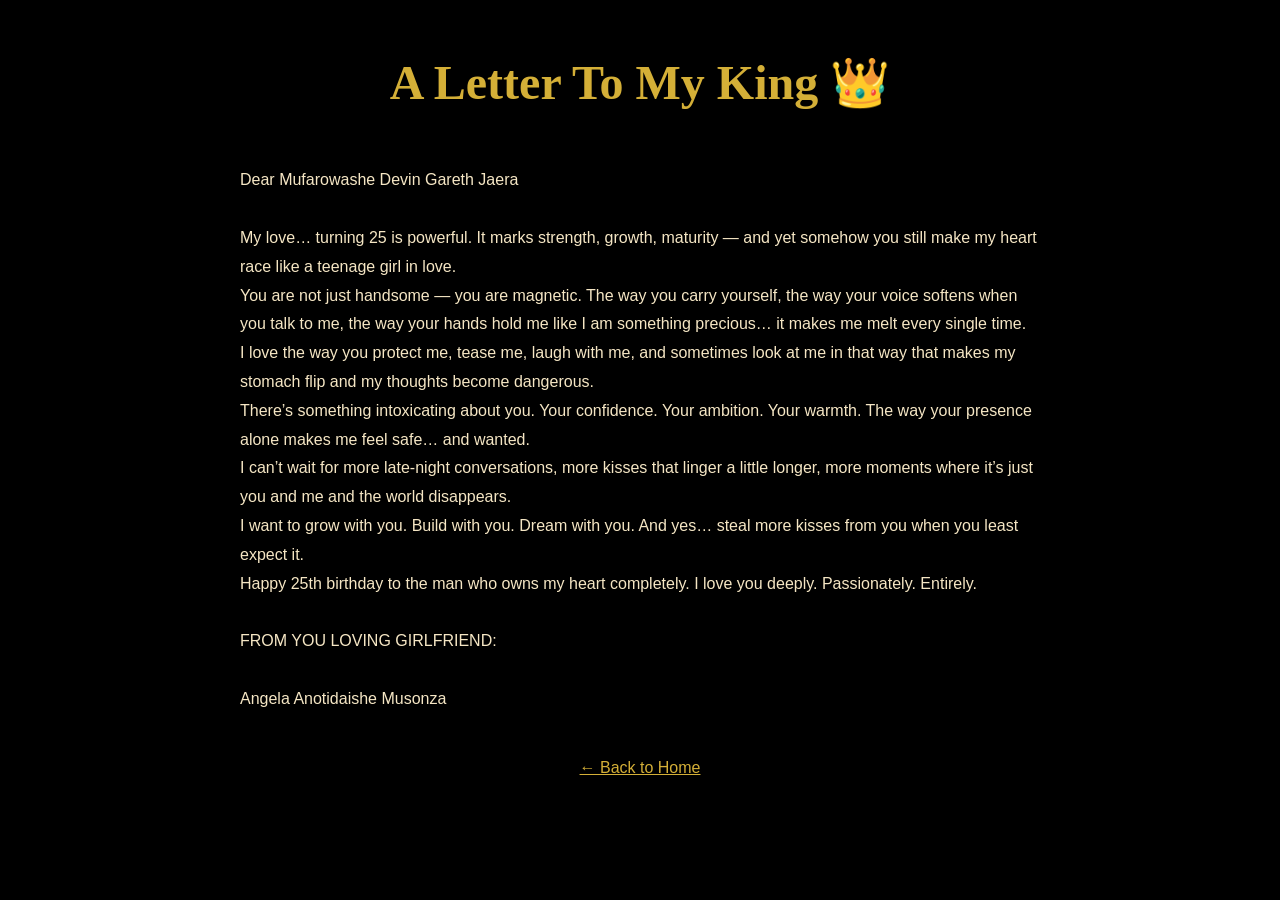
<file: love.html>
<!DOCTYPE html>
<html lang="en">
<head>
    <meta charset="UTF-8">
    <title>A Letter For You</title>
    <meta name="viewport" content="width=device-width, initial-scale=1.0">
    <link rel="stylesheet" href="style.css">
</head>
<body style="background:#000; color:#f5e6c4; padding:40px; font-family:Poppins, sans-serif; line-height:1.8;">

    <h1 style="font-family:'Great Vibes', cursive; color:#d4af37; text-align:center; font-size:3rem;">
        A Letter To My King 👑
    </h1>

    <div style="max-width:800px; margin:auto; margin-top:40px;">

        <p>Dear Mufarowashe Devin Gareth Jaera</p>
        <br>
        <p>
            My love… turning 25 is powerful. It marks strength, growth, maturity — and yet somehow you still make my heart race like a teenage girl in love.
        </p>

        <p>
            You are not just handsome — you are magnetic. The way you carry yourself, the way your voice softens when you talk to me, the way your hands hold me like I am something precious… it makes me melt every single time.
        </p>

        <p>
            I love the way you protect me, tease me, laugh with me, and sometimes look at me in that way that makes my stomach flip and my thoughts become dangerous.
        </p>

        <p>
            There’s something intoxicating about you. Your confidence. Your ambition. Your warmth. The way your presence alone makes me feel safe… and wanted.
        </p>

        <p>
            I can’t wait for more late-night conversations, more kisses that linger a little longer, more moments where it’s just you and me and the world disappears.
        </p>

        <p>
            I want to grow with you. Build with you. Dream with you. And yes… steal more kisses from you when you least expect it.
        </p>

        <p>
            Happy 25th birthday to the man who owns my heart completely.
            I love you deeply. Passionately. Entirely.
        </p>

        <br>

        <p>FROM YOU LOVING GIRLFRIEND:</p>
        <br>
      
        <P>Angela Anotidaishe Musonza</P>

    </div>

    <div style="text-align:center; margin-top:40px;">
        <a href="index.html" style="color:#d4af37;">← Back to Home</a>
    </div>

</body>
</html>
</file>
<file: style.css>
* {
    margin: 0;
    padding: 0;
    box-sizing: border-box;
}

body {
    background: #0d0d0d;
    color: #f5e6c4;
    font-family: 'Poppins', sans-serif;
    overflow-x: hidden;
}

/* LOADER */
.loader {
    position: fixed;
    width: 100%;
    height: 100%;
    background: #000;
    display: flex;
    justify-content: center;
    align-items: center;
    z-index: 9999;
    animation: fadeOut 3s forwards 2s;
}

.loader h1 {
    font-family: 'Great Vibes', cursive;
    font-size: 2.5rem;
    color: #d4af37;
    text-align: center;
}

.gold-line {
    width: 150px;
    height: 2px;
    background: #d4af37;
    margin: 20px auto;
    animation: expand 2s infinite alternate;
}

@keyframes expand {
    from { width: 50px; }
    to { width: 200px; }
}

@keyframes fadeOut {
    to { opacity: 0; visibility: hidden; }
}

/* HERO */
.hero {
    height: 100vh;
    background: radial-gradient(circle at top, #1a1a1a, #000);
    display: flex;
    justify-content: center;
    align-items: center;
    text-align: center;
}

.hero h1 {
    font-family: 'Cinzel', serif;
    font-size: 3rem;
    color: #d4af37;
}

.hero button {
    margin-top: 20px;
    padding: 12px 30px;
    border: 1px solid #d4af37;
    background: transparent;
    color: #d4af37;
    cursor: pointer;
    transition: 0.4s;
}

.hero button:hover {
    background: #d4af37;
    color: #000;
}

/* BF SECTION */
.bf-section {
    padding: 80px 20px;
    text-align: center;
}

.bf-section h2 {
    font-family: 'Great Vibes', cursive;
    font-size: 2.5rem;
    margin-bottom: 40px;
    color: #d4af37;
}

.bf-grid {
    display: grid;
    grid-template-columns: repeat(auto-fit, minmax(250px, 1fr));
    gap: 25px;
}

.bf-grid img {
    width: 100%;
    border-radius: 15px;
    transition: 0.4s;
    border: 2px solid #d4af37;
}

.bf-grid img:hover {
    transform: scale(1.05);
    box-shadow: 0 0 25px #d4af37;
}

/* GALLERY */
.gallery {
    padding: 80px 20px;
    text-align: center;
}

.photo-grid {
    display: grid;
    grid-template-columns: repeat(auto-fit, minmax(200px, 1fr));
    gap: 20px;
}

.photo-grid img {
    width: 100%;
    border-radius: 10px;
    transition: 0.4s;
}

.photo-grid img:hover {
    transform: scale(1.05);
    box-shadow: 0 0 20px #d4af37;
}

/* LOVE */
.love-section {
    padding: 80px 20px;
    max-width: 800px;
    margin: auto;
    text-align: center;
    line-height: 1.8;
}

/* SURPRISE */
.surprise {
    text-align: center;
    padding: 80px 20px;
    position: relative;
}

.surprise button {
    padding: 12px 30px;
    background: #d4af37;
    border: none;
    cursor: pointer;
    color: #000;
}

canvas {
    position: absolute;
    top: 0;
    left: 0;
    pointer-events: none;
}

/* LIGHTBOX */
.lightbox {
    position: fixed;
    display: none;
    top: 0;
    left: 0;
    width: 100%;
    height: 100%;
    background: rgba(0,0,0,0.9);
    justify-content: center;
    align-items: center;
}

.lightbox img {
    max-width: 80%;
    border: 3px solid #d4af37;
    border-radius: 15px;
}

footer {
    text-align: center;
    padding: 20px;
    background: #000;
}

/* HERO CANVAS LAYERS */
.hero {
    position: relative;
    overflow: hidden;
}

#stars,
#particles {
    position: absolute;
    top: 0;
    left: 0;
    width: 100%;
    height: 100%;
}

.hero-content {
    position: relative;
    z-index: 10;
}

/* Cinematic Glow Effect */
.hero h1 {
    text-shadow: 0 0 10px #d4af37,
                 0 0 20px #d4af37,
                 0 0 40px rgba(212,175,55,0.6);
}

.hero p {
    max-width: 600px;
    margin: 20px auto;
    line-height: 1.8;
    color: #f5e6c4;
}

/* Sparkle animation for stars */
@keyframes twinkle {
    0% { opacity: 0.2; }
    50% { opacity: 1; }
    100% { opacity: 0.2; }
}

#hearts {
    position: absolute;
    top: 0;
    left: 0;
    width: 100%;
    height: 100%;
}

.hero-content {
    position: relative;
    z-index: 10;
}

/* CONFETTI CANVAS */
#confetti-canvas {
    position: fixed;   /* important */
    top: 0;
    left: 0;
    width: 100%;
    height: 100%;
    pointer-events: none;
    z-index: 999;      /* above everything */
}

.bf-grid img {
    width: 100%;
    aspect-ratio: 1 / 1;   /* perfect square */
    object-fit: cover;     /* prevents stretching */
    border-radius: 15px;
    border: 2px solid #d4af37;
    transition: 0.4s ease;
}

.bf-grid img:hover {
    transform: scale(1.05);
    box-shadow: 0 0 25px #d4af37;
}

.photo-grid img {
    width: 100%;
    aspect-ratio: 4 / 5;  /* cinematic portrait ratio */
    object-fit: cover;
    border-radius: 12px;
    transition: 0.4s ease;
}

.photo-grid img:hover {
    transform: scale(1.05);
    box-shadow: 0 0 20px #d4af37;
}

/* =========================
   VIDEO SECTION
========================= */

.video-section {
    padding: 100px 20px;
    text-align: center;
    background: linear-gradient(to bottom, #0d0d0d, #111);
}

.video-section h2 {
    font-family: 'Great Vibes', cursive;
    font-size: 2.5rem;
    color: #d4af37;
    margin-bottom: 40px;
}

.video-container {
    max-width: 800px;
    margin: auto;
    border: 3px solid #d4af37;
    border-radius: 20px;
    overflow: hidden;
    box-shadow: 0 0 40px rgba(212,175,55,0.3);
    transition: 0.4s ease;
}

.video-container:hover {
    box-shadow: 0 0 60px rgba(212,175,55,0.6);
}

.video-container video {
    width: 100%;
    display: block;
}

.video-caption {
    margin-top: 25px;
    font-style: italic;
    color: #f5e6c4;
}

/* Fade-in animation */
.video-section {
    opacity: 0;
    transform: translateY(40px);
    transition: 1s ease;
}

.video-section.show {
    opacity: 1;
    transform: translateY(0);
}








.video-container {
    width: 500px;             /* fixed width for desktop */
    max-width: 90%;           /* responsive for smaller screens */
    margin: auto;
    border: 3px solid #d4af37;
    border-radius: 20px;
    overflow: hidden;
    box-shadow: 0 0 40px rgba(212,175,55,0.3);
    transition: 0.4s ease;
}

.video-container:hover {
    box-shadow: 0 0 60px rgba(212,175,55,0.6);
}

.video-container video {
    width: 100%;
    height: auto;
    display: block;
}


.video-section {
    padding: 100px 20px;
    text-align: center;
    background: linear-gradient(to bottom, #0d0d0d, #111);
}

.video-section h2 {
    font-family: 'Great Vibes', cursive;
    font-size: 2.5rem;
    color: #d4af37;
    margin-bottom: 40px;
}

/* GRID LAYOUT */
.video-grid {
    display: grid;
    grid-template-columns: repeat(auto-fit, minmax(300px, 1fr));
    gap: 30px;
    justify-items: center;
    align-items: center;
}

/* EACH VIDEO CARD */
.video-card {
    border: 3px solid #d4af37;
    border-radius: 20px;
    overflow: hidden;
    box-shadow: 0 0 40px rgba(212,175,55,0.3);
    transition: 0.4s ease;
    width: 100%;
    max-width: 400px; /* max width for desktop */
}

.video-card:hover {
    box-shadow: 0 0 60px rgba(212,175,55,0.6);
}

.video-card video {
    width: 100%;
    height: auto;
    display: block;
}

.video-caption {
    padding: 10px;
    font-style: italic;
    color: #f5e6c4;
    background: rgba(0,0,0,0.2);
}
</file>
